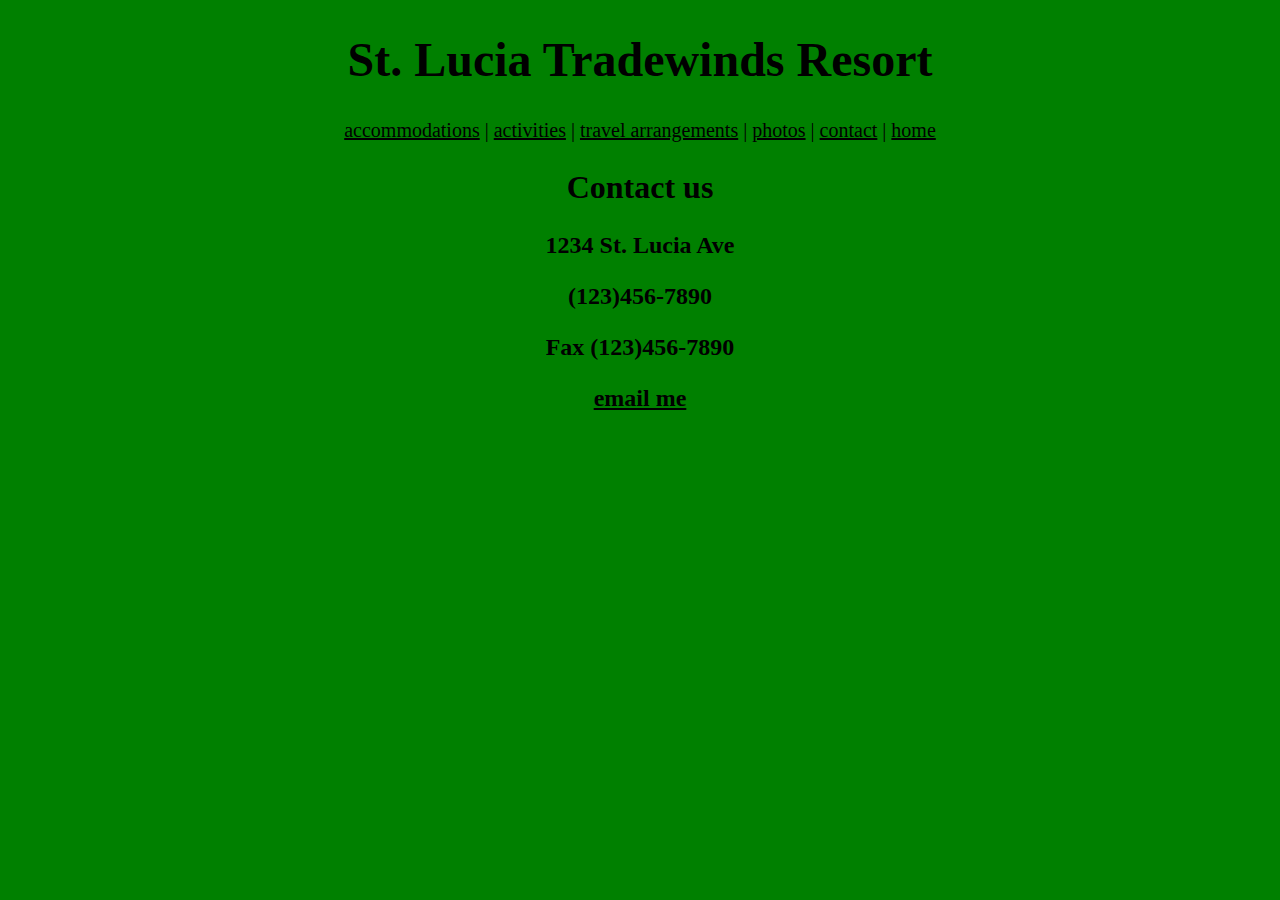
<file: contact.html>
<!DOCTYPE html>
<html>
  <head>
    <link href="css/styles.css" rel="stylesheet" type="text/css">
    <title>St. Lucia Tradewinds Resort</title>
  </head>
  <body>
    <h1>St. Lucia Tradewinds Resort</h1>
    <p>
      <a href="accommodations.html">accommodations</a> | <a href="activities.html">activities</a> | <a href="travel.html">travel arrangements</a> | <a href="pics.html">photos</a> | <a href="contact.html">contact</a> | <a href="index.html"> home </a>
    </p>
    <h2>Contact us</h2>
    <h3>1234 St. Lucia Ave</h3>
    <h3>(123)456-7890</h3>
    <h3>Fax (123)456-7890</h3>
    <h3><a href="mailto:joe@example.com?subject=feedback">email me</a></h3>
  </body>
</html>
</file>
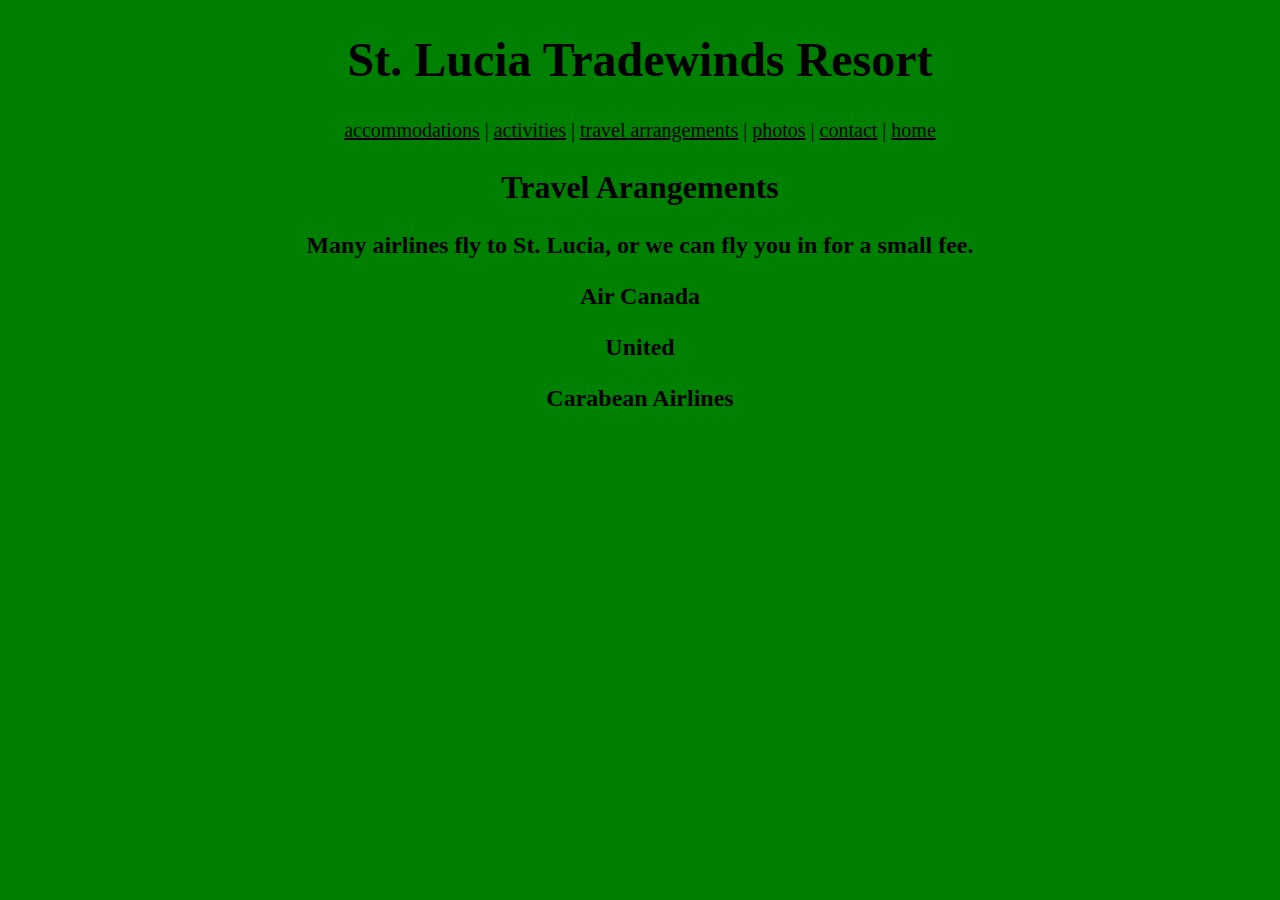
<file: travel.html>
<!DOCTYPE html>
<html>
  <head>
    <link href="css/styles.css" rel="stylesheet" type="text/css">
    <title>St. Lucia Tradewinds Resort</title>
  </head>
  <body>
    <h1>St. Lucia Tradewinds Resort</h1>
    <p>
      <a href="accommodations.html">accommodations</a> | <a href="activities.html">activities</a> | <a href="travel.html">travel arrangements</a> | <a href="pics.html">photos</a> | <a href="contact.html">contact</a> | <a href="index.html"> home </a>
    </p>
    <h2>Travel Arangements</h2>
    <h3>Many airlines fly to St. Lucia, or we can fly you in for a small fee.</h3>
    <h3>Air Canada</h3>
    <h3>United</h3>
    <h3>Carabean Airlines</h3>
  </body>
</html>
</file>
<file: css/styles.css>
h1 {
  color: black;
  font-size: 48px;
}

h2 {
  color: black;
  font-size: 32px;
}

h3 {
  color: black;
  font-size: 24px
}

p {
  font-size: 20px;
}


img{
  width: 600px;
}

ol {
  font-size: 20px;
  line-height: 36px;
}

body {
  text-align: center;
  background-color: green;
  font-family: fantasy;
}

a {
  color: black;
}

.important {
  color: red;
  font-style: italic;

}
</file>
